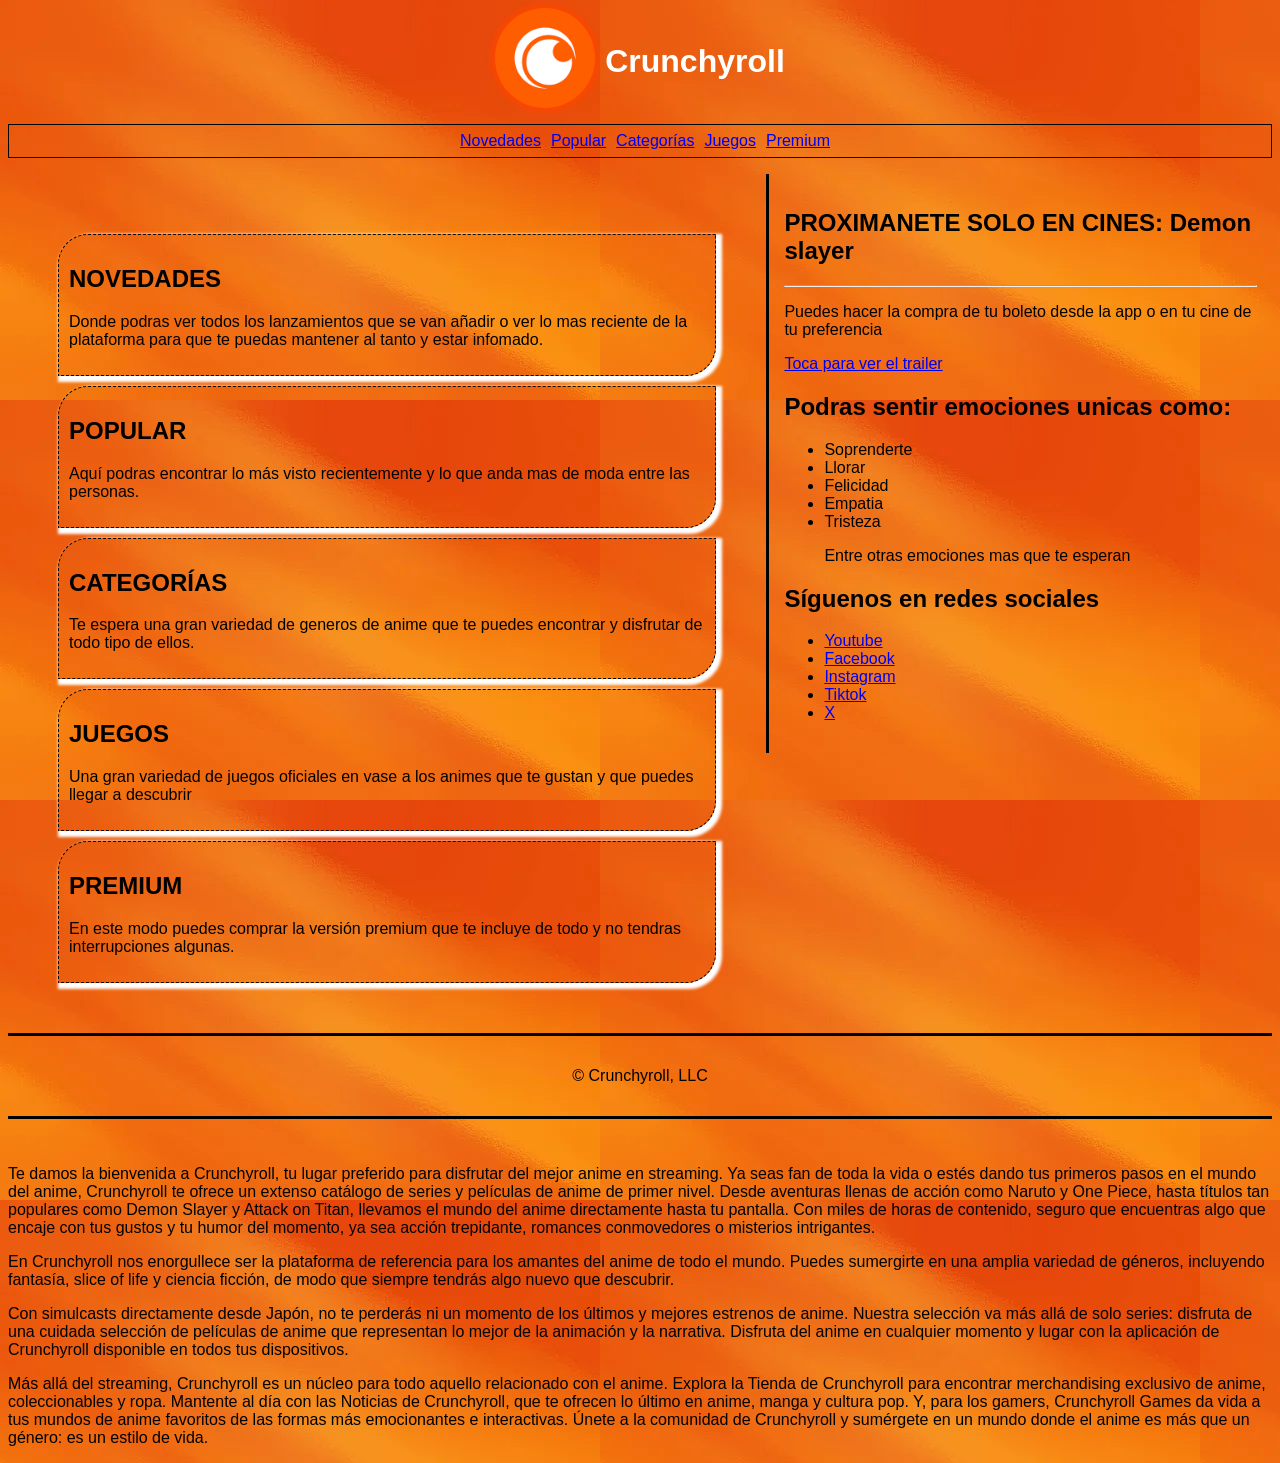
<file: index.html>
<!DOCTYPE html>
<html lang="en">
<head>
    <meta charset="UTF-8">
    <meta name="viewport" content="width=device-width, initial-scale=1.0">
    <title>Estructura HTML 5</title>
    <link rel="stylesheet" href="estilos/estilos.css">
</head>
<body>
    <header>
        <div class="logo_titulo">
            <img src="./logo.webp" alt="Logo de la empresa">
            <h1>Crunchyroll</h1>
        </div>
        <nav>
            <ul>
                <li><a href="recursos/novedades.html">Novedades</a></li>
                <li><a href="recursos/popular.html">Popular</a></li>
                <li><a href="recursos/categorias.html">Categorías</a></li>
                <li><a href="recursos/juegos.html">Juegos</a></li>
                <li><a href="recursos/premium.html">Premium</a></li>
            </ul>
        </nav>
    </header>
    <main>
        <section>
            <article>
                <h2>NOVEDADES</h2>
                <p>Donde podras ver todos los lanzamientos que se van añadir o ver 
                lo mas reciente de la plataforma para que te puedas mantener al tanto y estar infomado.</p>
            </article>
            <article>
                <h2>POPULAR</h2>
                <p>Aquí podras encontrar lo más visto recientemente y lo que anda mas de moda entre las personas.</p>
            </article>
            <article>
                <h2>CATEGORÍAS</h2>
                <p>Te espera una gran variedad de generos de anime que te puedes encontrar y disfrutar de todo tipo de ellos.</p>
            </article>
            <article>
                <h2>JUEGOS</h2>
                <p>Una gran variedad de juegos oficiales en vase a los animes que te gustan y que puedes llegar a descubrir</p>
            </article>
            <article>
                <h2>PREMIUM</h2>
                <p>En este modo puedes comprar la versión premium que te incluye de todo y no tendras interrupciones algunas.</p>
            </article>
        </section>
    </main>
    <aside>
        <h2>PROXIMANETE SOLO EN CINES: Demon slayer</h2>
        <hr>
        <p>Puedes hacer la compra de tu boleto desde la app o en tu cine de tu preferencia</p>
        <a href="https://www.demonslayer-movie.com">Toca para ver el trailer</a>

        <h2>Podras sentir emociones unicas como:</h2>
        <ul>
            <li>Soprenderte</li>
            <li>Llorar</li>
            <li>Felicidad</li>
            <li>Empatia</li>
            <li>Tristeza</li>
        <p>Entre otras emociones mas que te esperan</p>
        </ul>
        <h2>Síguenos en redes sociales</h2>
        <ul>
            <li><a href="https://www.youtube.com">Youtube</a></li>
            <li><a href="https://www.facebook.com">Facebook</a></li>
            <li><a href="https://www.instagram.com">Instagram</a></li>
            <li><a href="https://www.tiktok.com">Tiktok</a></li>
            <li><a href="https://x.com">X</a></li>
        </ul>
    </aside>
    <footer>
        <p>&copy; Crunchyroll, LLC</p>
    </footer>
    <footer></footer>
                <p>Te damos la bienvenida a Crunchyroll, tu lugar preferido para disfrutar del mejor anime en streaming. 
        Ya seas fan de toda la vida o estés dando tus primeros pasos en el mundo del anime, Crunchyroll te ofrece 
        un extenso catálogo de series y películas de anime de primer nivel. Desde aventuras llenas de acción como 
        Naruto y One Piece, hasta títulos tan populares como Demon Slayer y Attack on Titan, llevamos el mundo del anime 
        directamente hasta tu pantalla. Con miles de horas de contenido, seguro que encuentras algo que encaje con tus 
        gustos y tu humor del momento, ya sea acción trepidante, romances conmovedores o misterios intrigantes.</p>
                <p>En Crunchyroll nos enorgullece ser la plataforma de referencia para los amantes del anime de todo el mundo. Puedes 
        sumergirte en una amplia variedad de géneros, incluyendo fantasía, slice of life y ciencia ficción, de modo que siempre 
        tendrás algo nuevo que descubrir.</p>
                <p>Con simulcasts directamente desde Japón, no te perderás ni un momento de los últimos y mejores estrenos de anime. 
        Nuestra selección va más allá de solo series: disfruta de una cuidada selección de películas de anime que representan 
        lo mejor de la animación y la narrativa. Disfruta del anime en cualquier momento y lugar con la aplicación de Crunchyroll 
        disponible en todos tus dispositivos.</p>
                <p>Más allá del streaming, Crunchyroll es un núcleo para todo aquello relacionado con el anime. Explora la Tienda de 
        Crunchyroll para encontrar merchandising exclusivo de anime, coleccionables y ropa. Mantente al día con las Noticias 
        de Crunchyroll, que te ofrecen lo último en anime, manga y cultura pop. Y, para los gamers, Crunchyroll Games da vida 
        a tus mundos de anime favoritos de las formas más emocionantes e interactivas. Únete a la comunidad de Crunchyroll y 
        sumérgete en un mundo donde el anime es más que un género: es un estilo de vida.</p>
</body>
</html>
</file>
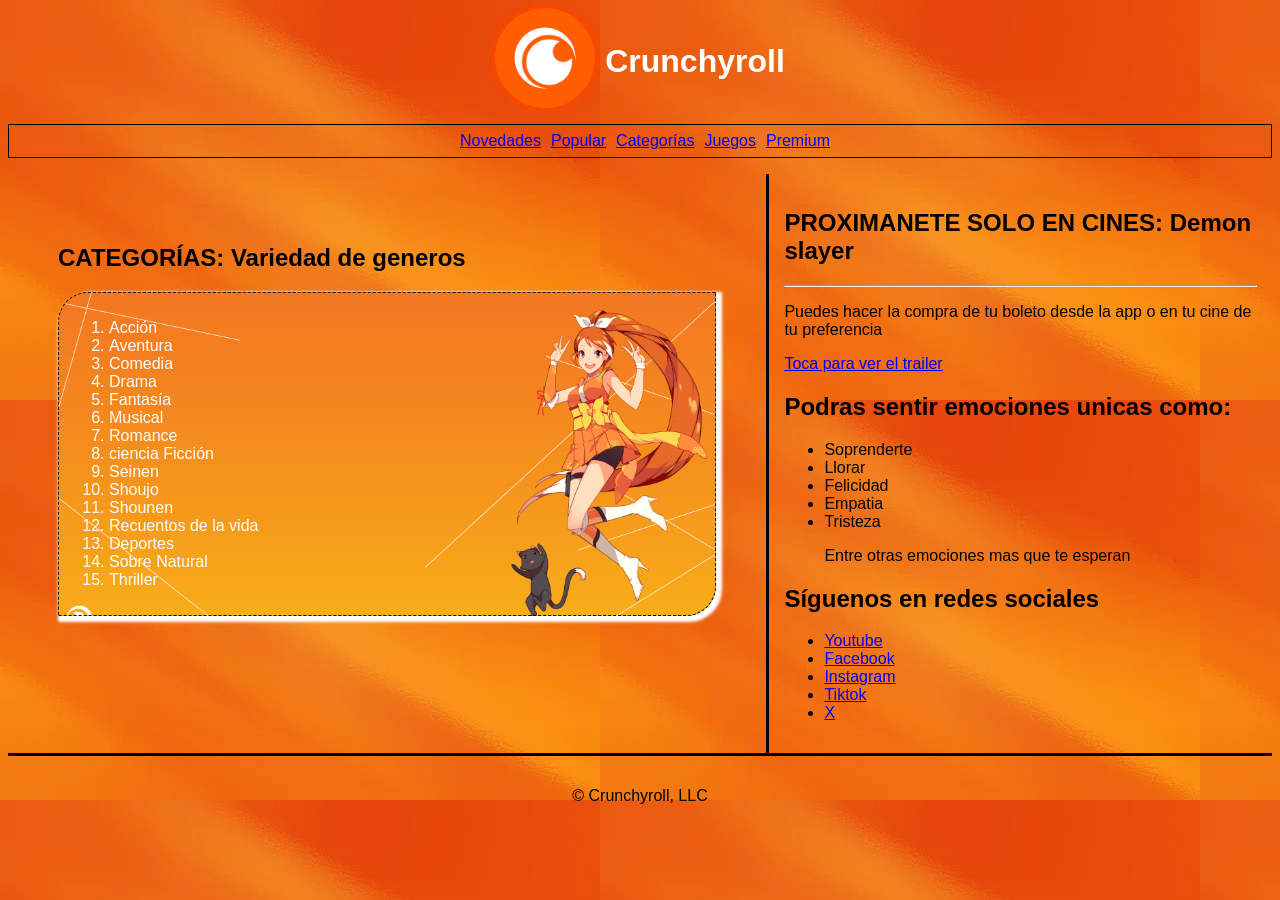
<file: recursos/categorias.html>
<!DOCTYPE html>
<html lang="en">
<head>
    <meta charset="UTF-8">
    <meta name="viewport" content="width=device-width, initial-scale=1.0">
    <title>Estructura HTML 5</title>
    <link rel="stylesheet" href="../estilos/estilos.css">
</head>
<body>
    <header>
        <div class="logo_titulo">
            <img src="../logo.webp" alt="Logo de la empresa">
            <h1>Crunchyroll</h1>
        </div>
        <nav>
            <ul>
                <li><a href="../recursos/novedades.html">Novedades</a></li>
                <li><a href="../recursos/popular.html">Popular</a></li>
                <li><a href="../recursos/categorias.html">Categorías</a></li>
                <li><a href="../recursos/juegos.html">Juegos</a></li>
                <li><a href="../recursos/premium.html">Premium</a></li>
            </ul>
        </nav>
    </header>
    <main>
        <section>
            <h2>CATEGORÍAS: Variedad de generos</h2>
            <article id="crun">
                <ol>
                    <li>Acción</li>
                    <li>Aventura</li>
                    <li>Comedia</li>
                    <li>Drama</li>
                    <li>Fantasía</li>
                    <li>Musical</li>
                    <li>Romance</li>
                    <li>ciencia Ficción</li>
                    <li>Seinen</li>
                    <li>Shoujo</li>
                    <li>Shounen</li>
                    <li>Recuentos de la vida</li>
                    <li>Deportes</li>
                    <li>Sobre Natural</li>
                    <li>Thriller</li>
                </ol>
            </article> 
        </section>
    </main>
    <aside>
        <h2>PROXIMANETE SOLO EN CINES: Demon slayer</h2>
        <hr>
        <p>Puedes hacer la compra de tu boleto desde la app o en tu cine de tu preferencia</p>
        <a href="https://www.demonslayer-movie.com">Toca para ver el trailer</a>

        <h2>Podras sentir emociones unicas como:</h2>
        <ul>
            <li>Soprenderte</li>
            <li>Llorar</li>
            <li>Felicidad</li>
            <li>Empatia</li>
            <li>Tristeza</li>
        <p>Entre otras emociones mas que te esperan</p>
        </ul>
        <h2>Síguenos en redes sociales</h2>
        <ul>
            <li><a href="https://www.youtube.com">Youtube</a></li>
            <li><a href="https://www.facebook.com">Facebook</a></li>
            <li><a href="https://www.instagram.com">Instagram</a></li>
            <li><a href="https://www.tiktok.com">Tiktok</a></li>
            <li><a href="https://x.com">X</a></li>
        </ul>
    </aside>
    <footer>
        <p>&copy; Crunchyroll, LLC</p>
    </footer>
</body>
</html>
</file>
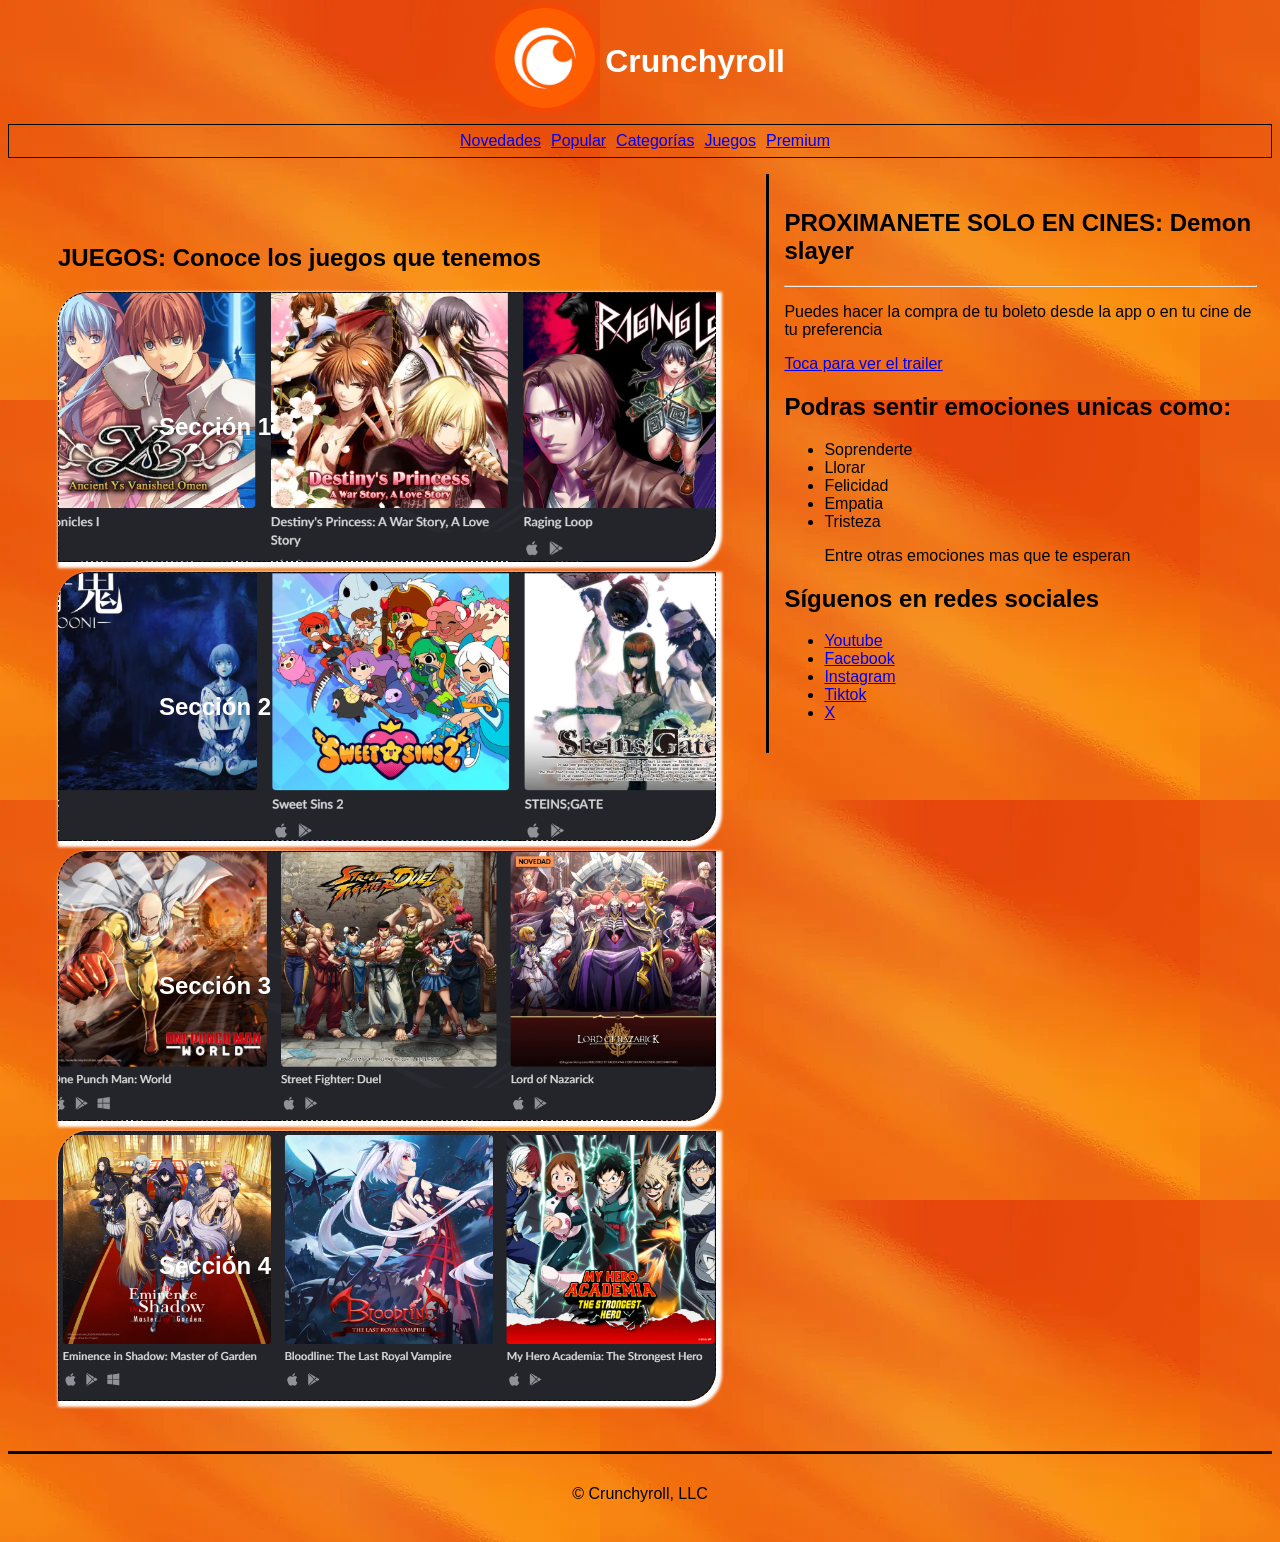
<file: recursos/juegos.html>
<!DOCTYPE html>
<html lang="en">
<head>
    <meta charset="UTF-8">
    <meta name="viewport" content="width=device-width, initial-scale=1.0">
    <title>Estructura HTML 5</title>
    <link rel="stylesheet" href= "../estilos/estilos.css">
</head>
<body>
    <header>
        <div class="logo_titulo">
            <img src="../logo.webp" alt="Logo de la empresa">
            <h1>Crunchyroll</h1>
        </div>
        <nav>
            <ul>
                <li><a href="../recursos/novedades.html">Novedades</a></li>
                <li><a href="../recursos/popular.html">Popular</a></li>
                <li><a href="../recursos/categorias.html">Categorías</a></li>
                <li><a href="../recursos/juegos.html">Juegos</a></li>
                <li><a href="../recursos/premium.html">Premium</a></li>
            </ul>
        </nav>
    </header>
    <main>
        <section>
            <h2>JUEGOS: Conoce los juegos que tenemos</h2>
            <article id="seccion">
              <h2>Sección 1</h2>
            </article> 
            <article id="seccionn">
                <h2>Sección 2</h2>
            </article>
            <article id="seccioon">
                <h2>Sección 3</h2>
            </article>
            <article id="secciion">
                <h2>Sección 4</h2>
            </article>
        </section>
    </main>
    <aside>
        <h2>PROXIMANETE SOLO EN CINES: Demon slayer</h2>
        <hr>
        <p>Puedes hacer la compra de tu boleto desde la app o en tu cine de tu preferencia</p>
        <a href="https://www.demonslayer-movie.com">Toca para ver el trailer</a>

        <h2>Podras sentir emociones unicas como:</h2>
        <ul>
            <li>Soprenderte</li>
            <li>Llorar</li>
            <li>Felicidad</li>
            <li>Empatia</li>
            <li>Tristeza</li>
        <p>Entre otras emociones mas que te esperan</p>
        </ul>
        <h2>Síguenos en redes sociales</h2>
        <ul>
            <li><a href="https://www.youtube.com">Youtube</a></li>
            <li><a href="https://www.facebook.com">Facebook</a></li>
            <li><a href="https://www.instagram.com">Instagram</a></li>
            <li><a href="https://www.tiktok.com">Tiktok</a></li>
            <li><a href="https://x.com">X</a></li>
        </ul>
    </aside>
    <footer>
        <p>&copy; Crunchyroll, LLC</p>
    </footer>
</body>
</html>
</file>
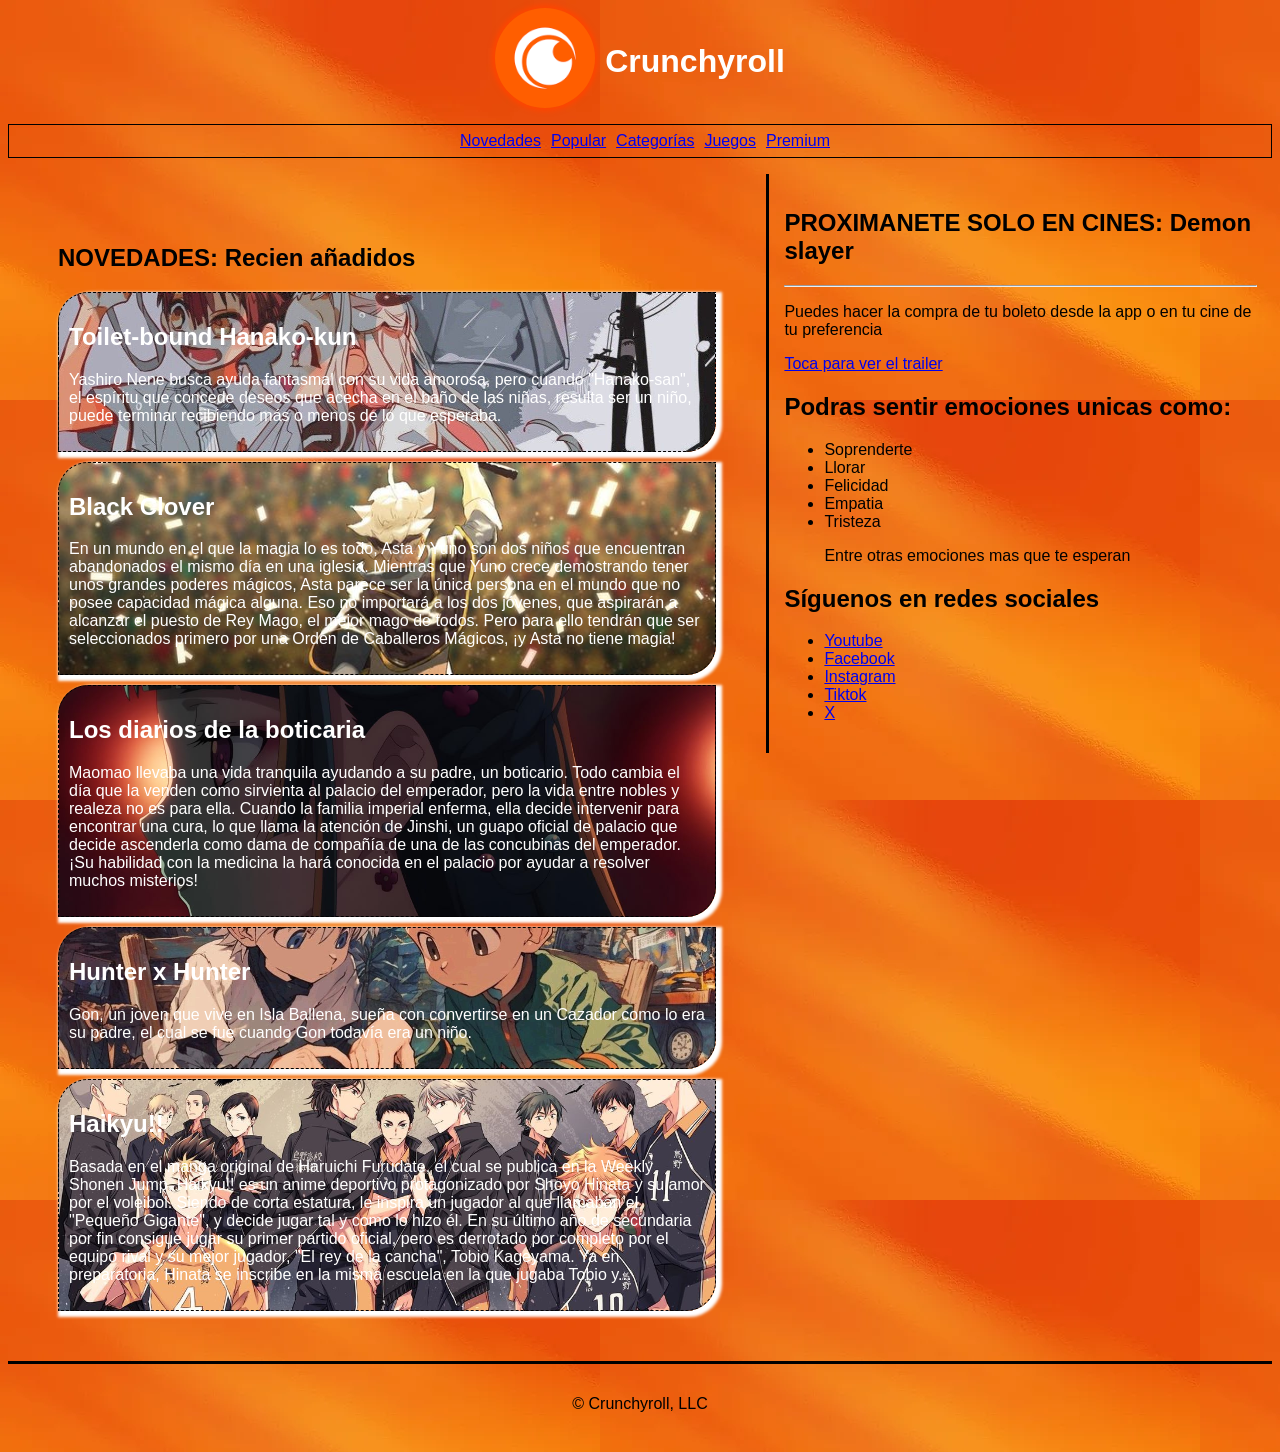
<file: recursos/novedades.html>
<!DOCTYPE html>
<html lang="en">
<head>
    <meta charset="UTF-8">
    <meta name="viewport" content="width=device-width, initial-scale=1.0">
    <title>Estructura HTML 5</title>
    <link rel="stylesheet" href="../estilos/estilos.css">
</head>
<body>
    <header>
        <div class="logo_titulo">
            <img src="../logo.webp" alt="Logo de la empresa">
            <h1>Crunchyroll</h1>
        </div>
        <nav>
            <ul>
                <li><a href="../recursos/novedades.html">Novedades</a></li>
                <li><a href="../recursos/popular.html">Popular</a></li>
                <li><a href="../recursos/categorias.html">Categorías</a></li>
                <li><a href="../recursos/juegos.html">Juegos</a></li>
                <li><a href="../recursos/premium.html">Premium</a></li>
            </ul>
        </nav>
    </header>
    <main>
        <section>
            <h2>NOVEDADES: Recien añadidos</h2>
            <article id="fondo1">
                <h2>Toilet-bound Hanako-kun</h2>
                <p>Yashiro Nene busca ayuda fantasmal con su vida amorosa, pero cuando "Hanako-san", el espíritu 
                que concede deseos que acecha en el baño de las niñas, resulta ser un niño, puede terminar recibiendo 
                más o menos de lo que esperaba.</p>
            </article> 
            <article id="fondo2">
                <h2>Black Clover</h2>
                <p>En un mundo en el que la magia lo es todo, Asta y Yuno son dos niños que encuentran abandonados el mismo día en una iglesia. 
                Mientras que Yuno crece demostrando tener unos grandes poderes mágicos, Asta parece ser la única persona en el mundo que no 
                posee capacidad mágica alguna. Eso no importará a los dos jóvenes, que aspirarán a alcanzar el puesto de Rey Mago, el mejor mago de todos. 
                Pero para ello tendrán que ser seleccionados primero por una Orden de Caballeros Mágicos, ¡y Asta no tiene magia!</p>
            </article>
            <article id="fondo3">
                <h2>Los diarios de la boticaria</h2>
                <p>Maomao llevaba una vida tranquila ayudando a su padre, un boticario. Todo cambia el día que la venden como sirvienta al palacio del emperador, 
                pero la vida entre nobles y realeza no es para ella. Cuando la familia imperial enferma, ella decide intervenir para encontrar una cura, lo que 
                llama la atención de Jinshi, un guapo oficial de palacio que decide ascenderla como dama de compañía de una de las concubinas del emperador. 
                ¡Su habilidad con la medicina la hará conocida en el palacio por ayudar a resolver muchos misterios!</p>
            </article>
            <article id="fondo4">
                <h2>Hunter x Hunter</h2>
                <p>Gon, un joven que vive en Isla Ballena, sueña con convertirse en un Cazador como lo era su padre, el cual se fue cuando Gon todavía era un niño.</p>
            </article>
            <article id="fondo5">
                <h2>Haikyu!!</h2>
                <p>Basada en el manga original de Haruichi Furudate, el cual se publica en la Weekly Shonen Jump, Haikyu!! es un anime deportivo protagonizado por Shoyo 
                Hinata y su amor por el voleibol. Siendo de corta estatura, le inspira un jugador al que llamaban el "Pequeño Gigante", y decide jugar tal y como lo hizo él. 
                En su último año de secundaria por fin consigue jugar su primer partido oficial, pero es derrotado por completo por el equipo rival y su mejor jugador, 
                "El rey de la cancha", Tobio Kageyama. Ya en preparatoria, Hinata se inscribe en la misma escuela en la que jugaba Tobio y...</p>
            </article>
        </section>
    </main>
    <aside>
        <h2>PROXIMANETE SOLO EN CINES: Demon slayer</h2>
        <hr>
        <p>Puedes hacer la compra de tu boleto desde la app o en tu cine de tu preferencia</p>
        <a href="https://www.demonslayer-movie.com">Toca para ver el trailer</a>

        <h2>Podras sentir emociones unicas como:</h2>
        <ul>
            <li>Soprenderte</li>
            <li>Llorar</li>
            <li>Felicidad</li>
            <li>Empatia</li>
            <li>Tristeza</li>
        <p>Entre otras emociones mas que te esperan</p>
        </ul>
        <h2>Síguenos en redes sociales</h2>
        <ul>
            <li><a href="https://www.youtube.com">Youtube</a></li>
            <li><a href="https://www.facebook.com">Facebook</a></li>
            <li><a href="https://www.instagram.com">Instagram</a></li>
            <li><a href="https://www.tiktok.com">Tiktok</a></li>
            <li><a href="https://x.com">X</a></li>
        </ul>
    </aside>
    <footer>
        <p>&copy; Crunchyroll, LLC</p>
    </footer>
</body>
</html>
</file>
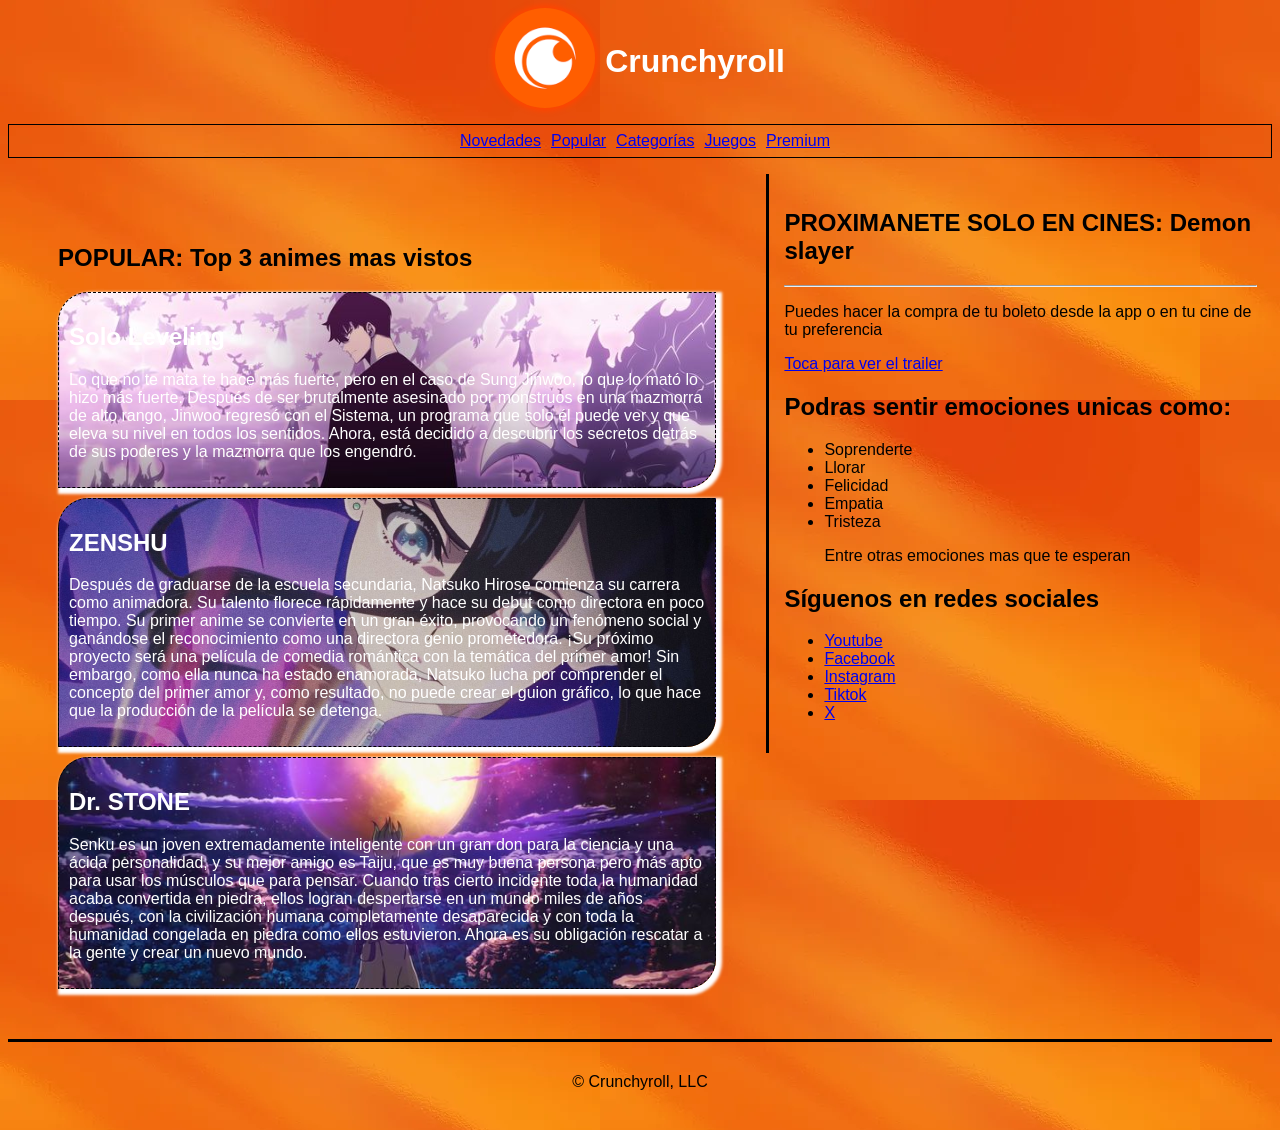
<file: recursos/popular.html>
<!DOCTYPE html>
<html lang="en">
<head>
    <meta charset="UTF-8">
    <meta name="viewport" content="width=device-width, initial-scale=1.0">
    <title>Estructura HTML 5</title>
    <link rel="stylesheet" href="../estilos/estilos.css">
</head>
<body>
    <header>
        <div class="logo_titulo">
            <img src="../logo.webp" alt="Logo de la empresa">
            <h1>Crunchyroll</h1>
        </div>
        <nav>
            <ul>
                <li><a href="../recursos/novedades.html">Novedades</a></li>
                <li><a href="../recursos/popular.html">Popular</a></li>
                <li><a href="../recursos/categorias.html">Categorías</a></li>
                <li><a href="../recursos/juegos.html">Juegos</a></li>
                <li><a href="../recursos/premium.html">Premium</a></li>
            </ul>
        </nav>
    </header>
    <main>
        <section>
            <h2>POPULAR: Top 3 animes mas vistos</h2>
            <article id="solo">
                <h2>Solo Leveling</h2>
                <p>Lo que no te mata te hace más fuerte, pero en el caso de Sung Jinwoo, lo que lo mató lo hizo más fuerte. Después de ser brutalmente 
                asesinado por monstruos en una mazmorra de alto rango, Jinwoo regresó con el Sistema, un programa que solo él puede ver y que eleva 
                su nivel en todos los sentidos. Ahora, está decidido a descubrir los secretos detrás de sus poderes y la mazmorra que los engendró.</p>
            </article> 
            <article id="zenshu">
                <h2>ZENSHU</h2>
                <p>Después de graduarse de la escuela secundaria, Natsuko Hirose comienza su carrera como animadora. Su talento florece rápidamente 
                y hace su debut como directora en poco tiempo. Su primer anime se convierte en un gran éxito, provocando un fenómeno social y ganándose 
                el reconocimiento como una directora genio prometedora. ¡Su próximo proyecto será una película de comedia romántica con la temática del primer amor! 
                Sin embargo, como ella nunca ha estado enamorada, Natsuko lucha por comprender el concepto del primer amor y, como resultado, no puede crear el guion gráfico, 
                lo que hace que la producción de la película se detenga.</p>
            </article>
            <article id="stone">
                <h2>Dr. STONE</h2>
                <p>Senku es un joven extremadamente inteligente con un gran don para la ciencia y una ácida personalidad, y su mejor amigo es Taiju, que es muy buena 
                persona pero más apto para usar los músculos que para pensar. Cuando tras cierto incidente toda la humanidad acaba convertida en piedra, ellos logran 
                despertarse en un mundo miles de años después, con la civilización humana completamente desaparecida y con toda la humanidad congelada en piedra como ellos estuvieron. 
                Ahora es su obligación rescatar a la gente y crear un nuevo mundo.</p>
            </article>
        </section>
    </main>
    <aside>
        <h2>PROXIMANETE SOLO EN CINES: Demon slayer</h2>
        <hr>
        <p>Puedes hacer la compra de tu boleto desde la app o en tu cine de tu preferencia</p>
        <a href="https://www.demonslayer-movie.com">Toca para ver el trailer</a>

        <h2>Podras sentir emociones unicas como:</h2>
        <ul>
            <li>Soprenderte</li>
            <li>Llorar</li>
            <li>Felicidad</li>
            <li>Empatia</li>
            <li>Tristeza</li>
        <p>Entre otras emociones mas que te esperan</p>
        </ul>
        <h2>Síguenos en redes sociales</h2>
        <ul>
            <li><a href="https://www.youtube.com">Youtube</a></li>
            <li><a href="https://www.facebook.com">Facebook</a></li>
            <li><a href="https://www.instagram.com">Instagram</a></li>
            <li><a href="https://www.tiktok.com">Tiktok</a></li>
            <li><a href="https://x.com">X</a></li>
        </ul>
    </aside>
    <footer>
        <p>&copy; Crunchyroll, LLC</p>
    </footer>
</body>
</html>
</file>
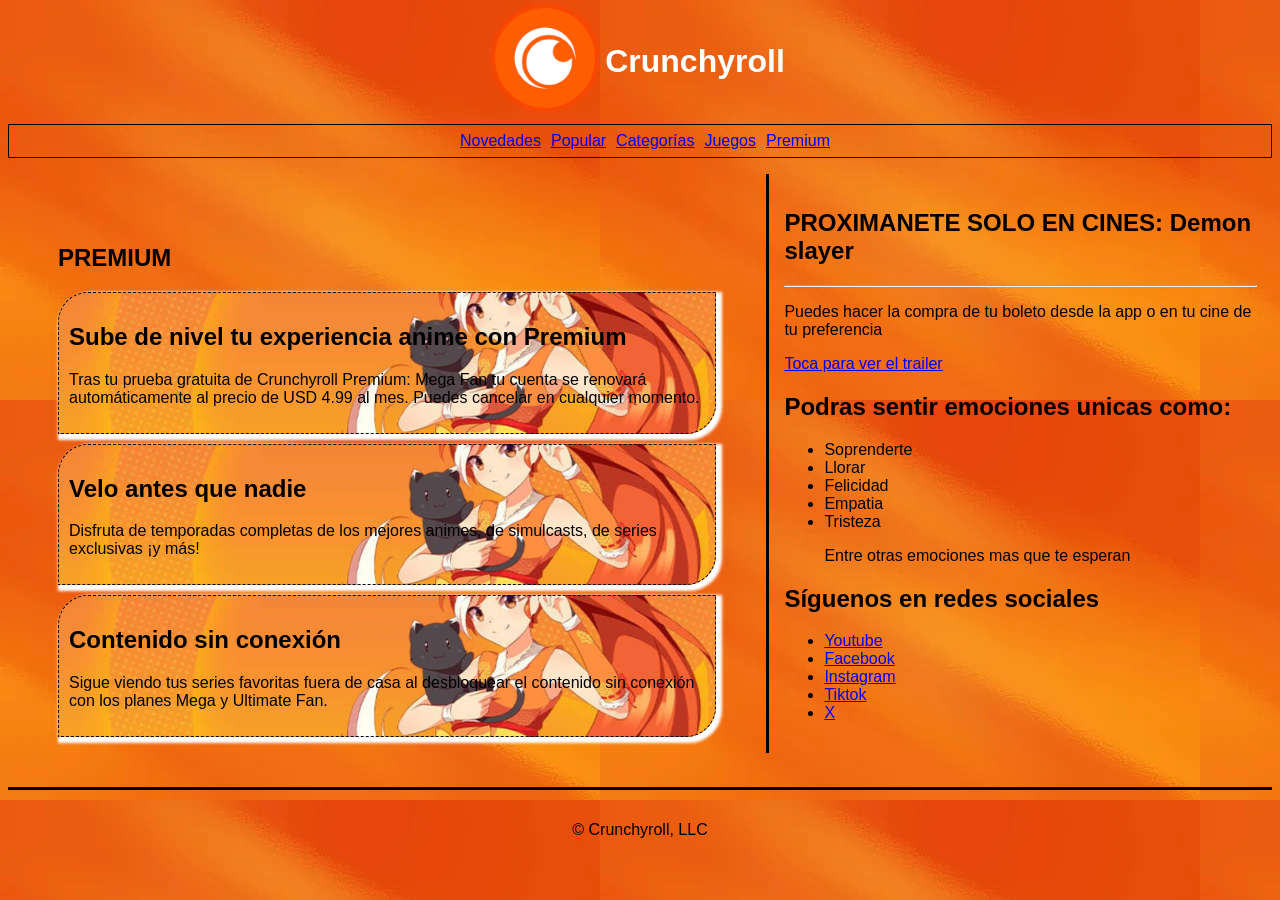
<file: recursos/premium.html>
<!DOCTYPE html>
<html lang="en">
<head>
    <meta charset="UTF-8">
    <meta name="viewport" content="width=device-width, initial-scale=1.0">
    <title>Estructura HTML 5</title>
    <link rel="stylesheet" href="../estilos/estilos.css">
</head>
<body>
    <header>
        <div class="logo_titulo">
            <img src="../logo.webp" alt="Logo de la empresa">
            <h1>Crunchyroll</h1>
        </div>
        <nav>
            <ul>
                <li><a href="../recursos/novedades.html">Novedades</a></li>
                <li><a href="../recursos/popular.html">Popular</a></li>
                <li><a href="../recursos/categorias.html">Categorías</a></li>
                <li><a href="../recursos/juegos.html">Juegos</a></li>
                <li><a href="../recursos/premium.html">Premium</a></li>
            </ul>
        </nav>
    </header>
    <main>
        <section>
            <h2>PREMIUM</h2>
            <article id="pre">
              <h2>Sube de nivel tu experiencia anime con Premium</h2>
              <p>Tras tu prueba gratuita de Crunchyroll Premium: 
            Mega Fan tu cuenta se renovará automáticamente al precio de USD 4.99 al mes. 
            Puedes cancelar en cualquier momento.</p>
            </article> 
            <article id="mi">
                <h2>Velo antes que nadie</h2>
                <p>Disfruta de temporadas completas de los mejores animes, de simulcasts, de series exclusivas ¡y más!</p>
            </article>
            <article id="um">
                <h2>Contenido sin conexión</h2>
                <p>Sigue viendo tus series favoritas fuera de casa al desbloquear el contenido sin conexión con los 
                planes Mega y Ultimate Fan.</p>
            </article>
        </section>
    </main>
    <aside>
        <h2>PROXIMANETE SOLO EN CINES: Demon slayer</h2>
        <hr>
        <p>Puedes hacer la compra de tu boleto desde la app o en tu cine de tu preferencia</p>
        <a href="https://www.demonslayer-movie.com">Toca para ver el trailer</a>

        <h2>Podras sentir emociones unicas como:</h2>
        <ul>
            <li>Soprenderte</li>
            <li>Llorar</li>
            <li>Felicidad</li>
            <li>Empatia</li>
            <li>Tristeza</li>
        <p>Entre otras emociones mas que te esperan</p>
        </ul>
        <h2>Síguenos en redes sociales</h2>
        <ul>
            <li><a href="https://www.youtube.com">Youtube</a></li>
            <li><a href="https://www.facebook.com">Facebook</a></li>
            <li><a href="https://www.instagram.com">Instagram</a></li>
            <li><a href="https://www.tiktok.com">Tiktok</a></li>
            <li><a href="https://x.com">X</a></li>
        </ul>
    </aside>
    <footer>
        <p>&copy; Crunchyroll, LLC</p>
    </footer>
</body>
</html>
</file>
<file: estilos/estilos.css>
/*ESTILOS GENERALES*/
*{
    font-family: Arial, Helvetica, sans-serif;
}

/*ESTRUCTURA BASE*/
body{
    background-color: orangered;
    background-image: url(../imagenes/fondonaranja.jpg);
}
header{
    box-sizing: border-box;
    width: 100%;
}
main{
    box-sizing: border-box;
    width: 60%;
    float: left;
    padding: 50px;

}
aside{
    box-sizing: border-box;
    width: 40%;
    float: left;
    padding: 15px;
    border-left: 3px solid black;
}
footer{
    box-sizing: border-box;
    width: 100%;
    clear: both;
    padding: 15px;
    text-align: center;
    border-top: 3px solid black;
}

/*OTROS ESTILOS*/
article{
    box-sizing: border-box;
    border: 1px dashed black;
    border-radius: 30px;
    padding: 10px;
    margin-top: 10px;
    border-radius: 30px 0px 30px 0px;
    background-size: cover;
    box-shadow: 3px 3px 3px 3px white;
}
div.logo_titulo{
    display: flex;
    flex-direction: row;
    justify-content: center;
}
h1{
    display: inline-block;
    margin-top: 35px;
    margin-left: 10px;
    color: white;
}
img{
    width: 100px;
    height: 100px;
    border-radius: 50px;
    box-shadow: 0px 0px 5px 3px orangered;
}
nav>ul{
    list-style-type: none;
    border: 1px solid black;
    display: flex;
    flex-direction: row;
    justify-content: center;
    padding: 7px;
}
nav>ul>li{
    display: inline-block;
    margin-left: 10px;
}
nav>ul>li{
    text-decoration: none;
    color: black;
}
nav>ul>li>a:hover{
    color: black;
    text-shadow: 2px 2px 2px white;
}

/*IMAGENES PARA FONDOS*/
article#fondo1{
    background-image: url(../imagenes/toilet1.jpg);
    background-position: center;
    background-size: cover;
    color: white;
}
article#fondo2{
    background-image: url(../imagenes/asta2.jpg);
    background-position: center;
    background-size: cover;
    color: white;
}
article#fondo3{
    background-image: url(../imagenes/diarios1.jpg);
    background-position: center;
    background-size: cover;
    color: white;
}
article#fondo4{
    background-image: url(../imagenes/hxh.jpg);
    background-position: center;
    background-size: cover;
    color: white;
}
article#fondo5{
    background-image: url(../imagenes/haikyu.jpg);
    background-position: center;
    background-size: cover;
    color: white;
}
article#solo{
    background-image: url(../imagenes/solo.jpg);
    background-position: center;
    background-size: cover;
    color: white;
}
article#zenshu{
    background-image: url(../imagenes/zenshu.jpg);
    background-position: center;
    background-size: cover;
    color: white;
}
article#stone{
    background-image: url(../imagenes/doctor.jpg);
    background-position: center;
    background-size: cover;
    color: white;
}
article#crun{
    background-image: url(../imagenes/fondodos.png);
    background-position: center;
    background-size: cover;
    color: white;
}
article#seccion{
    background-image: url(../imagenes/juegos1.png);
    background-position: center;
    background-size: cover;
    color: white;
    padding: 100px;
}
article#seccionn{
    background-image: url(../imagenes/juegos2.png);
    background-position: center;
    background-size: cover;
    color: white;
    padding: 100px;
}
article#seccioon{
    background-image: url(../imagenes/juegos3.png);
    background-position: center;
    background-size: cover;
    color: white;
    padding: 100px;
}
article#secciion{
    background-image: url(../imagenes/juegos\ 4.png);
    background-position: center;
    background-size: cover;
    color: white;
    padding: 100px;
}
article#pre{
    background-image: url(../imagenes/premi.jpg);
    background-position: center;
    background-size: cover;
    color: black;
}
article#mi{
    background-image: url(../imagenes/premi.jpg);
    background-position: center;
    background-size: cover;
    color: black;
}article#um{
    background-image: url(../imagenes/premi.jpg);
    background-position: center;
    background-size: cover;
    color: black;
}
</file>
